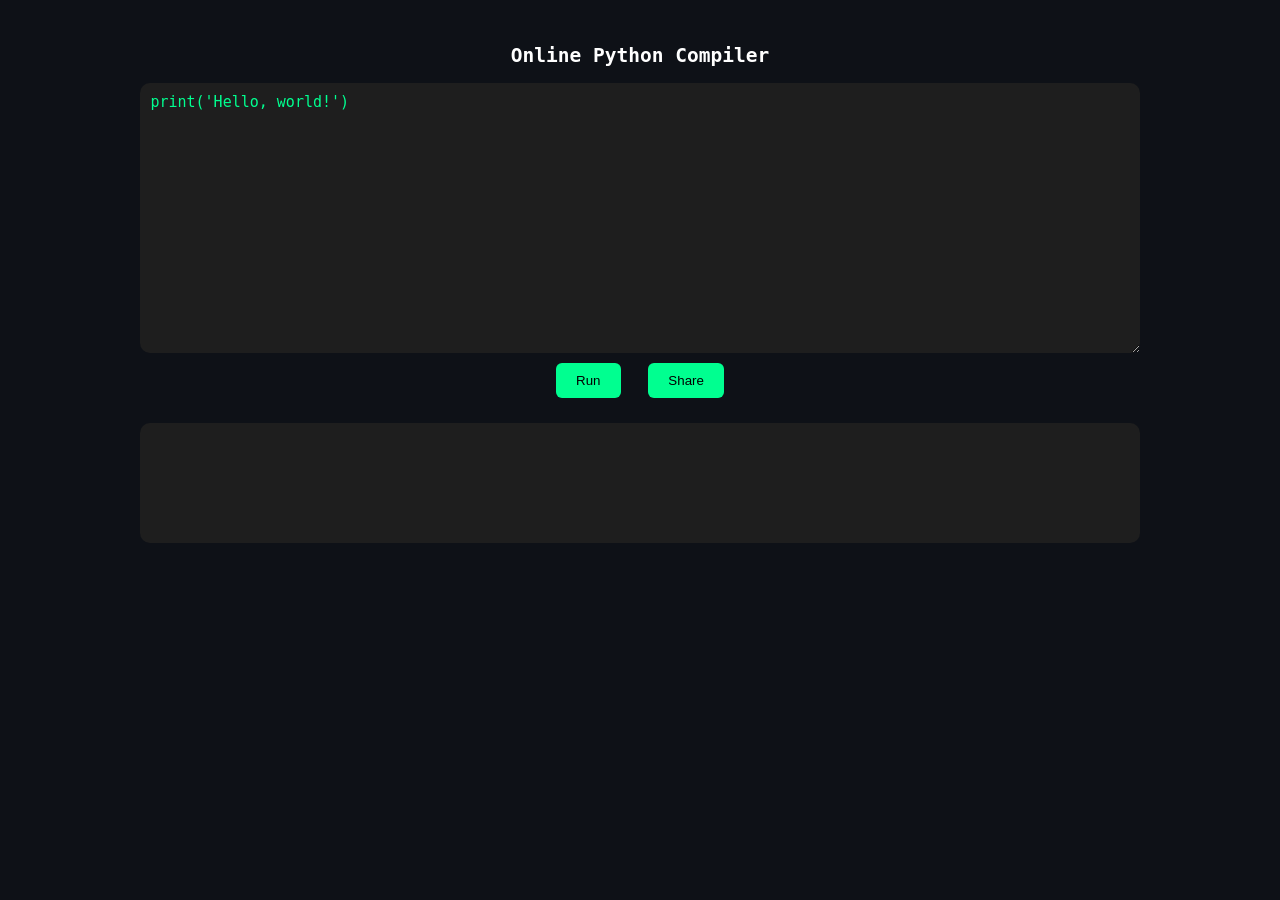
<file: frontend/index.html>
<!DOCTYPE html>
<html lang="en">
<head>
  <meta charset="UTF-8" />
  <meta name="viewport" content="width=device-width, initial-scale=1.0" />
  <title>Online Python Compiler</title>
  <link rel="stylesheet" href="style.css" />
</head>
<body>
  <h2>Online Python Compiler</h2>

  <textarea id="code" placeholder="Write Python code here...">print('Hello, world!')</textarea>
  <div class="buttons">
    <button id="run">Run</button>
    <button id="share">Share</button>
  </div>
  <pre id="output"></pre>

  <script src="script.js"></script>
</body>
</html>
</file>
<file: frontend/style.css>
body {
  font-family: monospace;
  background: #0e1117;
  color: #fff;
  display: flex;
  flex-direction: column;
  align-items: center;
  padding: 20px;
}
textarea {
  width: 80%;
  height: 250px;
  background: #1e1e1e;
  color: #00ff90;
  border: none;
  padding: 10px;
  border-radius: 10px;
  font-size: 15px;
}
pre {
  width: 80%;
  background: #1e1e1e;
  padding: 10px;
  border-radius: 10px;
  min-height: 100px;
  margin-top: 15px;
  overflow-x: auto;
}
button {
  background: #00ff90;
  color: #000;
  border: none;
  padding: 10px 20px;
  border-radius: 6px;
  margin: 10px;
  cursor: pointer;
}
button:hover { background: #00cc70; }
</file>
